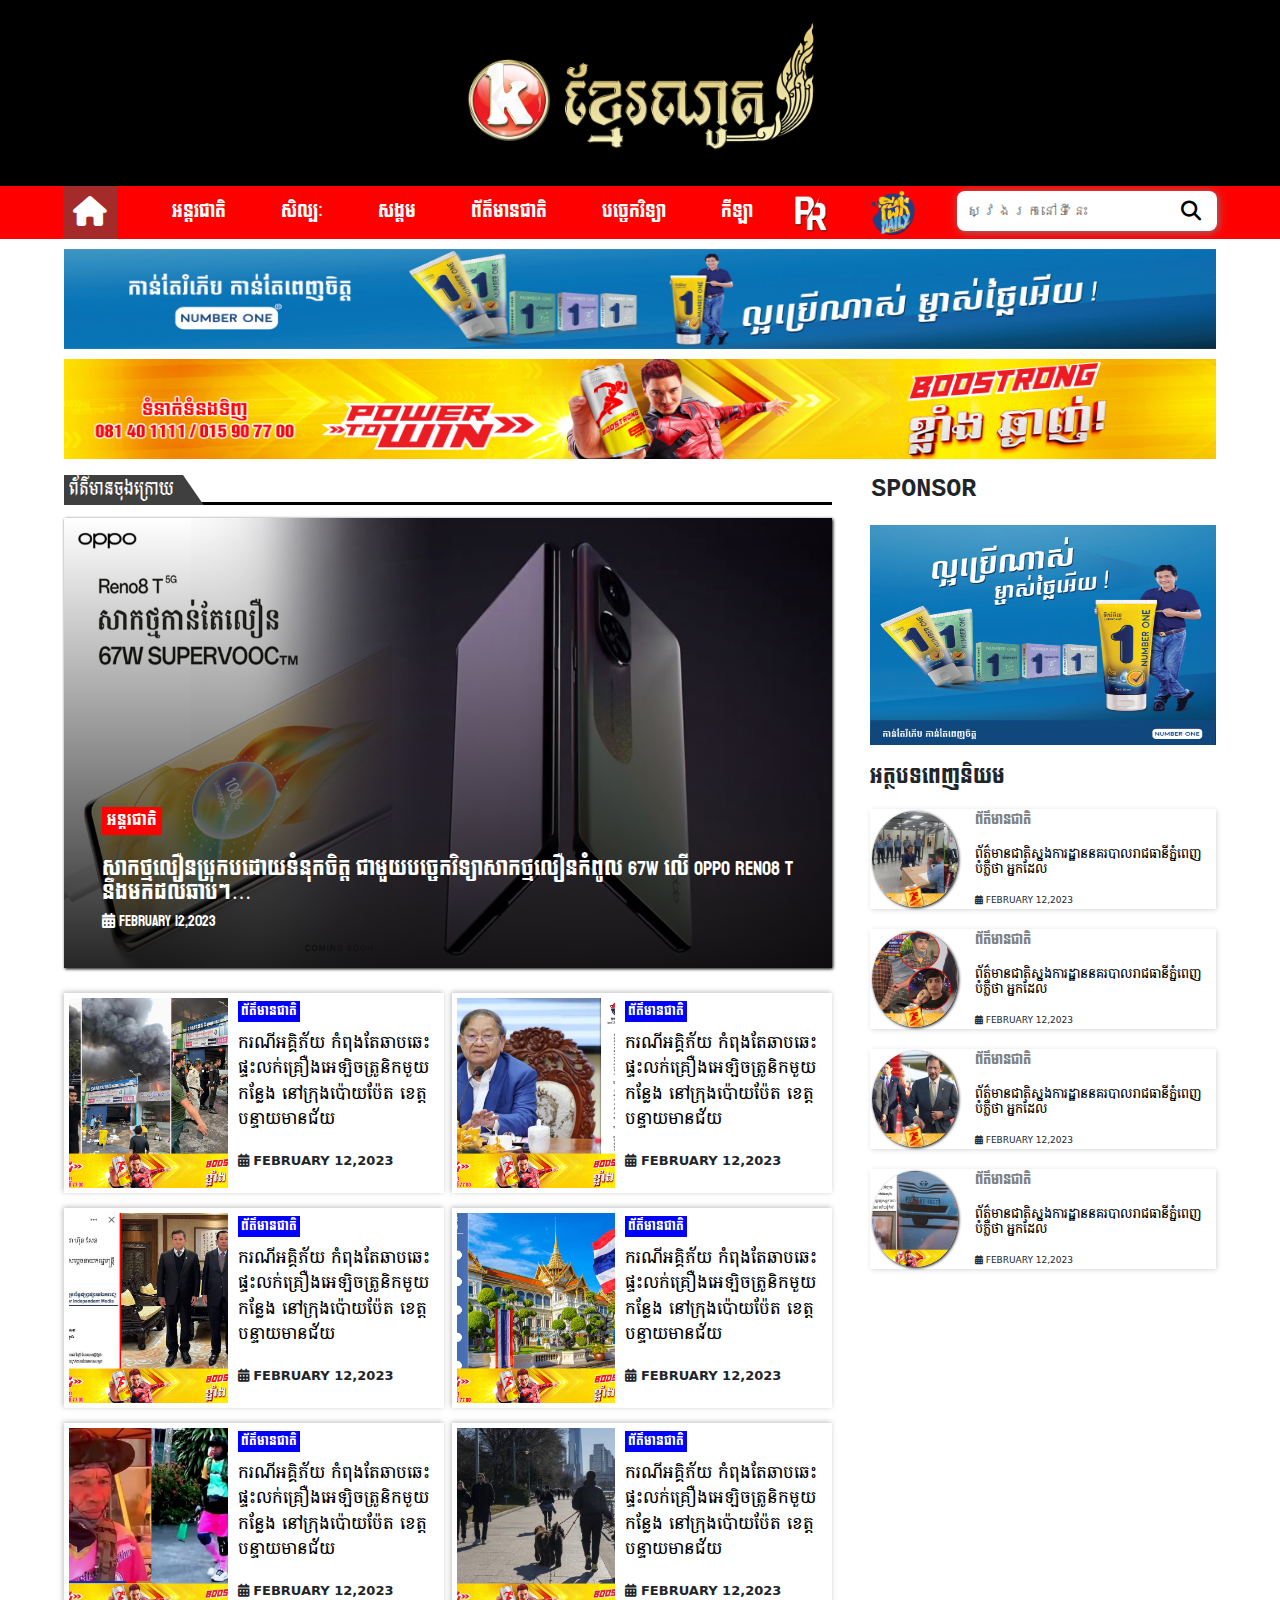
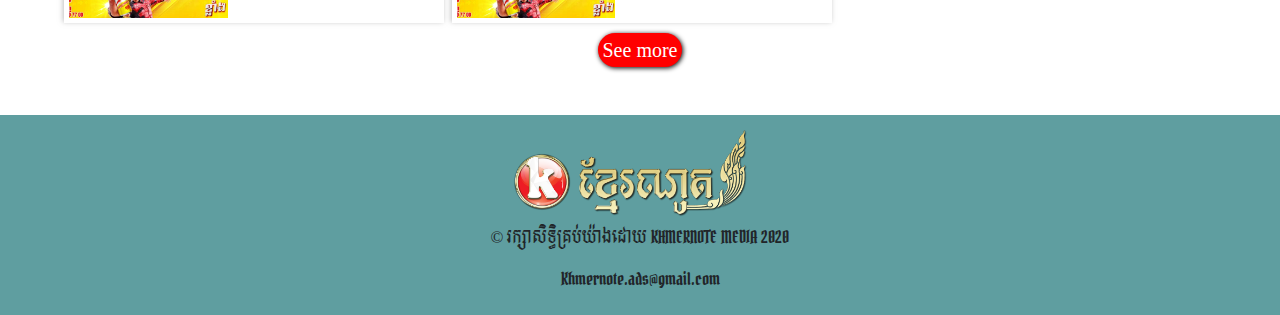
<file: Index.html>
<!DOCTYPE html>
<html lang="en">

<head>
    <meta charset="UTF-8">
    <meta http-equiv="X-UA-Compatible" content="IE=edge">
    <meta name="viewport" content="width=device-width, initial-scale=1.0">
    <title>Index.html</title>
    <link rel="preconnect" href="https://fonts.googleapis.com">
    <link rel="preconnect" href="https://fonts.gstatic.com" crossorigin>
    <link href="https://fonts.googleapis.com/css2?family=Bokor&family=Koulen&family=Suwannaphum&display=swap" rel="stylesheet">
    <link rel="icon" href="img/logo.jfif">
    <link rel="stylesheet" href="bootstrap-5.2.3-dist/css/bootstrap.min.css">
    <link rel="stylesheet" href="fontawesome-free-6.2.1-web/fontawesome-free-6.2.1-web/css/all.min.css">
    <link rel="stylesheet" href="style.css">
</head>

<body>

    <div class="container-fluid bar">
        <div class="row">
            <div class="col-xxl-12 col-xl-12 col-lg-12 col-md-12 col-sm-12 col-12 header">
                <ul>
                    <li>
                        <a href="">
                            <i class="fa-solid fa-bars"></i>
                        </a>
                    </li>
                    <li>
                        <a href="">
                            <img src="img/bar.png" alt="">
                        </a>
                    </li>
                    <li>
                        <a href="">
                            <i class="fa-solid fa-magnifying-glass"></i>
                        </a>
                    </li>
                </ul>
            </div>
        </div>
    </div>
    <div class="container-fluid menu-bar">
        <div class="row">
            <div class="container bar1">
                <div class="col-xxl-9 col-xl-9 col-lg-9 col-md-9 col-sm-9 col-9 menu">
                    <ul>
                        <li class="active">
                            <a href="Index.html">
                                <i class="fa-solid fa-house"></i>
                            </a>
                        </li>
                        <li>
                            <a href="News.html">
                                <h1>អន្តរជាតិ</h1>
                            </a>
                        </li>
                        <li>
                            <a href="Art.html">
                                <h1>សិល្បៈ</h1>
                            </a>
                        </li>
                        <li>
                            <a href="Society.html">
                                <h1>សង្គម</h1>
                            </a>
                        </li>
                        <li>
                            <a href="Society.html">
                                <h1>ព័ត៌មានជាតិ</h1>
                            </a>
                        </li>
                        <li>
                            <a href="Tecnology.html">
                                <h1>បច្ចេកវិទ្យា</h1>
                            </a>
                        </li>
                        <li>
                            <a href="Sport.html">
                                <h1>កីឡា</h1>
                            </a>
                        </li>
                        <li>
                            <a href="Pr.html">
                                <img src="img/pr.png" alt="">
                            </a>
                        </li>
                        <li>
                            <a href="">
                                <img src="img/ដើរDaily-final-logo-01-copy-494x500.png" alt="">
                            </a>
                        </li>
                    </ul>
                </div>
                <div class="col-xxl-3 col-xl-3 col-lg-3 col-md-3 col-sm-3 col-3 Search">
                    <div class="search-box">
                        <input type="text" placeholder="ស្វែងរកនៅទីនេះ" id="">
                        <div class="btn-search">
                            <i class="fa-solid fa-magnifying-glass"></i>
                        </div>
                    </div>
                </div>
            </div>
        </div>
    </div>
    <div class="container ads-bar">
        <div class="row">
            <div class="col-xxl-12 col-xl-12 col-lg-12 col-md-12 col-sm-12 col-12 ads">
                <ul>
                    <li>
                        <a href="">
                            <img src="img/ads.jpg" alt="">
                        </a>
                    </li>
                    <li>
                        <a href="">
                            <img src="img/ads2.jpg" alt="">
                        </a>
                    </li>
                </ul>
            </div>
        </div>
    </div>
    <div class="container item-bar">
        <div class="row">
            <div class="col-xxl-8 col-xl-8 col-lg-8 col-md-7 col-sm-12 col-12 left-box">
                <div class="title">
                    <h1>ព័ត៌មានចុងក្រោយ</h1>
                </div>
                <div class="box">
                    <div class="news">
                        <img src="img/img1.jpg" alt="">
                        <h2>អន្តរជាតិ</h2>
                        <h3>សាកថ្មលឿនប្រកបដោយទំនុកចិត្ត ជាមួយបច្ចេកវិទ្យាសាកថ្មលឿនកំពូល 67W លើ OPPO Reno8 T
                            នឹងមកដល់ឆាប់ៗ…</h3>
                        <span><i class="fa-solid fa-calendar-days"></i> FEBRUARY 12,2023</span>
                    </div>
                </div>
                <div class="box1">
                    <div class="news1">
                        <div class="img">
                            <img src="img/l-1.jpg" alt="">
                        </div>
                        <div class="txt">
                            <h3>ព័ត៌មានជាតិ</h3>
                            <p>
                                ករណីអគ្គិភ័យ កំពុងតែឆាបឆេះផ្ទះលក់គ្រឿងអេឡិចត្រូនិកមួយកន្លែង នៅក្រុងប៉ោយប៉ែត
                                ខេត្តបន្ទាយមានជ័យ</p>
                            <span><i class="fa-solid fa-calendar-days"></i> FEBRUARY 12,2023</span>
                        </div>
                    </div>
                    <div class="news1">
                        <div class="img">
                            <img src="img/l-2.jpg" alt="">
                        </div>
                        <div class="txt">
                            <h3>ព័ត៌មានជាតិ</h3>
                            <p>ករណីអគ្គិភ័យ កំពុងតែឆាបឆេះផ្ទះលក់គ្រឿងអេឡិចត្រូនិកមួយកន្លែង នៅក្រុងប៉ោយប៉ែត
                                ខេត្តបន្ទាយមានជ័យ</p>
                            <span><i class="fa-solid fa-calendar-days"></i> FEBRUARY 12,2023</span>
                        </div>
                    </div>
                    <div class="news1">
                        <div class="img">
                            <img src="img/l-3.jpg" alt="">
                        </div>
                        <div class="txt">
                            <h3>ព័ត៌មានជាតិ</h3>
                            <p>
                                ករណីអគ្គិភ័យ កំពុងតែឆាបឆេះផ្ទះលក់គ្រឿងអេឡិចត្រូនិកមួយកន្លែង នៅក្រុងប៉ោយប៉ែត
                                ខេត្តបន្ទាយមានជ័យ</p>
                            <span><i class="fa-solid fa-calendar-days"></i> FEBRUARY 12,2023</span>
                        </div>
                    </div>
                    <div class="news1">
                        <div class="img">
                            <img src="img/l-4.jpg" alt="">
                        </div>
                        <div class="txt">
                            <h3>ព័ត៌មានជាតិ</h3>
                            <p>
                                ករណីអគ្គិភ័យ កំពុងតែឆាបឆេះផ្ទះលក់គ្រឿងអេឡិចត្រូនិកមួយកន្លែង នៅក្រុងប៉ោយប៉ែត
                                ខេត្តបន្ទាយមានជ័យ</p>
                            <span><i class="fa-solid fa-calendar-days"></i> FEBRUARY 12,2023</span>
                        </div>
                    </div>
                    <div class="news1">
                        <div class="img">
                            <img src="img/l-5.jpg" alt="">
                        </div>
                        <div class="txt">
                            <h3>ព័ត៌មានជាតិ</h3>
                            <p>
                                ករណីអគ្គិភ័យ កំពុងតែឆាបឆេះផ្ទះលក់គ្រឿងអេឡិចត្រូនិកមួយកន្លែង នៅក្រុងប៉ោយប៉ែត
                                ខេត្តបន្ទាយមានជ័យ</p>
                            <span><i class="fa-solid fa-calendar-days"></i> FEBRUARY 12,2023</span>
                        </div>
                    </div>
                    <div class="news1">
                        <div class="img">
                            <img src="img/l-6.jpg" alt="">
                        </div>
                        <div class="txt">
                            <h3>ព័ត៌មានជាតិ</h3>
                            <p>
                                ករណីអគ្គិភ័យ កំពុងតែឆាបឆេះផ្ទះលក់គ្រឿងអេឡិចត្រូនិកមួយកន្លែង នៅក្រុងប៉ោយប៉ែត
                                ខេត្តបន្ទាយមានជ័យ</p>
                            <span><i class="fa-solid fa-calendar-days"></i> FEBRUARY 12,2023</span>
                        </div>
                    </div>
                </div>
            </div>
            <div class="col-xxl-4 col-xl-4 col-lg-4 col-md-5 col-sm-3 col-3 right-box">
                <div class="r-ads">
                    <h1>SPONSOR</h1>
                </div>
                <div class="img-box">
                    <img src="img/r-img1.jpg" alt="">
                </div>
                <div class="r-txt">
                    <h2>អត្ថបទពេញនិយម</h2>
                </div>
                <div class="r-box">
                    <div class="img">
                        <img src="img/s-1.jpg" alt="">
                    </div>
                    <div class="txt">
                        <p>ព័ត៌មានជាតិ</p>
                        <h3>ព័ត៌មានជាតិស្នងការដ្ឋាននគរបាលរាជធានីភ្នំពេញ បំភ្លឺថា អ្នកដែល</h3>
                        <span><i class="fa-solid fa-calendar-days"></i> FEBRUARY 12,2023</span>
                    </div>
                </div>
                <div class="r-box">
                    <div class="img">
                        <img src="img/s-2.jpg" alt="">
                    </div>
                    <div class="txt">
                        <p>ព័ត៌មានជាតិ</p>
                        <h3>ព័ត៌មានជាតិស្នងការដ្ឋាននគរបាលរាជធានីភ្នំពេញ បំភ្លឺថា អ្នកដែល</h3>
                        <span><i class="fa-solid fa-calendar-days"></i> FEBRUARY 12,2023</span>
                    </div>
                </div>
                <div class="r-box">
                    <div class="img">
                        <img src="img/s-3.jpg" alt="">
                    </div>
                    <div class="txt">
                        <p>ព័ត៌មានជាតិ</p>
                        <h3>ព័ត៌មានជាតិស្នងការដ្ឋាននគរបាលរាជធានីភ្នំពេញ បំភ្លឺថា អ្នកដែល</h3>
                        <span><i class="fa-solid fa-calendar-days"></i> FEBRUARY 12,2023</span>
                    </div>
                </div>
                <div class="r-box">
                    <div class="img">
                        <img src="img/s-4.jpg" alt="">
                    </div>
                    <div class="txt">
                        <p>ព័ត៌មានជាតិ</p>
                        <h3>ព័ត៌មានជាតិស្នងការដ្ឋាននគរបាលរាជធានីភ្នំពេញ បំភ្លឺថា អ្នកដែល</h3>
                        <span><i class="fa-solid fa-calendar-days"></i> FEBRUARY 12,2023</span>
                    </div>
                </div>
            </div>
            <div class="more">
                <h1>See more</h1>
            </div>
        </div>
    </div>
    <div class="container-fluid footer">
        <div class="row">
            <div class= "col-xxl-12 col-xl-12 col-lg-12 col-md-12 col-sm-12 col-12 item">
                <img src="img/bar.png" alt="">
                <p>© រក្សា​សិទ្ធិ​គ្រប់​យ៉ាង​ដោយ​ KHMERNOTE MEDIA 2020</p>
                <span>Khmernote.ads@gmail.com</span>
            </div>
        </div>
    </div>
</body>

</html>
</file>
<file: style.css>
*{
    margin: 0;
    padding: 0;
    list-style-type: none;
}
/* BAR */
.bar{
    max-width: 100%;
    background-color: black;
}
.bar .header ul {
    margin-top: 10px;
    display: flex;
    justify-content: space-between;
    align-items: center;
    text-align: center;
}
.bar .header ul li img{
    height: 60px;
    padding: 3px;
}
.bar .header ul li i{
    margin-top: 15px;
    font-size: 25px;
    color: white;
}
/* MENU_BAR */
.menu-bar{
    width: 100%;
    background-color: red;
}
.menu-bar .bar1{
    width: 80%;
    display: flex;
}
.menu-bar .bar1 .menu ul{
    display: flex;
    align-items: center;
    text-align: center;
    gap: 35px;
    padding: 0;
    margin: 0;
}
.menu-bar .bar1 .menu ul li a{
    text-decoration: none;

}
.menu-bar .bar1 .menu ul li a h1{
    margin-top: 7px;
    color: white;
    font-family: 'Koulen';
    font-size: 25px;
    display: flex;
    text-align: center;
    align-items: center;
}
.menu-bar .bar1 .menu ul li a i{
    font-size: 30px;
    color: white;
}
.menu-bar .bar1 .menu ul li a img{
    height: 50px;
}
.menu-bar .bar1 .menu ul li a h1:hover{
    color: rgb(172, 171, 171);
    background-color: rgba(255, 0, 0, 0.557);
}
.menu-bar .bar1 .menu ul li a i:hover{
    color: rgb(172, 171, 171);
    background-color: rgba(255, 0, 0, 0.557);
}
.menu-bar .bar1 .menu ul .active{
    background-color: brown;
    padding: 10px;
}

.search-box{
    margin-top: 5px;
    display: flex;
    height: 40px;
    width: 90%;
    overflow: hidden;
    border-radius: 8px;
    box-shadow: 1px 1px 8px 0  gray;
    float: right;
}

.search-box input{
    font-size: 15px;
    width: 80%;
    outline: none;
    border: 0px;
    padding: 10px;
}
.search-box .btn-search{
    float: right;
    width: 20%;
    background-color: white;
    display: flex;
    justify-content: center;
    align-items: center;
    padding: 10px;
    cursor: pointer;
}
.search-box .btn-search i{
    color: rgb(0, 0, 0);
    font-size: 20px;
}
.menu-bar{
    display: none;
}

/* ADS */

.ads-bar{
    margin-top: 10px;
    max-width: 95%;
}
.ads-bar .ads {
    padding: 0;
}
.ads-bar .ads ul{
    padding: 0;
}
.ads-bar .ads ul li{
    height: 120px;
}
.ads-bar .ads ul li:last-child{
    margin-top: 5px;
}
.ads-bar .ads ul li a img{
    display: block;
    height: 100%;
    width: 100%;
}

/* ITEM */
.item-bar{
    max-width: 98%;
}
.title{
    position: relative;
}
.item-bar .left-box{
    padding: 0;
}
.item-bar .left-box .title::before{
    content: "";
    width: 100%;
    height: 3px;
    background-color: black;
    position: absolute;
    left: 0px;
    bottom: 8px;
}
.item-bar .left-box .title h1{
    padding: 3px;
    font-size: 17px;
    font-family: 'Bokor', cursive;
    padding: 5px 5px;
    padding-right: 30px;
    margin-left: 0px;
    background-color: rgb(63, 63, 63);
    display: inline-block;
    color: rgb(255, 255, 255);
    -webkit-clip-path: polygon(0 0, 0 100%, 100% 100%, 100% 100%, 75% 0);
    clip-path: polygon(0 0, 0 100%, 100% 100%, 100% 100%, 85% 0);
}
.item-bar .right-box .r-ads h1{
    padding-left: 20px;
    font-size: 25px;
    font-family: 'Courier New', Courier, monospace;
    font-weight: bold;
}
.item-bar .right-box .img-box{
    margin-top: 15px;
}
.item-bar .right-box .r-txt h1{
    padding-left: 20px;
    margin-top: 15px;
    font-size: 20px;
    font-family: 'Suwannaphum', serif;
    font-weight: bold;
}
.item-bar .right-box .r-news{
    max-width: 100%;
    display: flex;
    justify-content: space-between;
    padding-left: 20px;
}
.item-bar .right-box .r-news .img-box{
    width: 20%;
    height: 50px;
    background-color: aqua;
}
.item-bar .right-box .r-news .txt-box{
    width: 80%;
    height: 50px;
    background-color: brown;
}
/* BOX */
.box{
    margin-top: 5px;
    max-width: 100%;
}
.box .news{
    width: 100%;
    height: 280px;
    background-color: aquamarine;
    position: relative;
}
.box .news img{
    width: 100%;
    height: 100%;
    transition: 0.4s;
    box-shadow: 1px 1px 3px 0 black;
    /* background-image: linear-gradient(to button ,
         black , white); */
}
.box .news::before{
    position: absolute;
    content: "";
    width: 100%;
    height: 100%;
    background-image: linear-gradient(to top, rgba(0, 0, 0, 0.852),rgba(255, 255, 255, 0));
    top: 0;
    left: 0;
}
.box .news:hover{
    transform: scale(0.98);
    opacity: 0.7;
}
.box .news h2{
    font-size: 15px;
    position: absolute;
    left: 0;
    bottom: 125px;
    margin-left: 5%;
    color: white;
    font-family: 'koulen';
    background-color: red;
    color: white;
    padding: 5px;
}
.box .news h3{
    width: 90%;
    font-size: 17px;
    position: absolute;
    left: 0;
    bottom: 55px;
    margin-left: 5%;
    color: white;
    font-family: 'koulen';
    /* background-color: rgba(0, 0, 0, 0.368); */
}
.box .news span{
    font-size: 15px;
    position: absolute;
    left: 0;
    bottom: 35px;
    margin-left: 5%;
    color: white;
    font-family: 'koulen';
}
.item-bar .left-box .box1{
    margin-top: 10px;
    display: flex;
    justify-content: space-between;
    flex-wrap: wrap;
}
.item-bar .left-box .box1 .news1{
    margin-top: 15px;
    padding: 5px;
    display: flex;
    justify-content: space-betweens;
    width: 100%;
    height: 145px;
    box-shadow: -1px -1px 5px 0px rgba(128, 128, 128, 0.502);
    background-color: rgba(255, 255, 255, 0.422);
}
.item-bar .left-box .box1 .news1 .img:hover{
    transform: scale(0.95);
    opacity: 0.7;
}
.item-bar .left-box .box1 .news1 .img{
    width: 48%;
    background-color: brown;
}
.item-bar .left-box .box1 .news1 .img img{
    width: 100%;
    height: 100%;
    object-fit: cover;
}
.item-bar .left-box .box1 .news1 .txt{
    margin-left: 10px;
    width: 61%;
}
.item-bar .left-box .box1 .news1 .txt h3{
    padding: 3px;
    display: inline-block;
    font-size: 12px;
    background-color: blue;
    font-family: 'koulen', serif;
    color: white;
}
.item-bar .left-box .box1 .news1 .txt p{
    font-size: 13px;
    font-family: 'Suwannaphum', serif;
    font-weight: 400;
    color: black;
    overflow: hidden;
}
.item-bar .left-box .box1 .news1 .txt h3:hover{
    background-color: hotpink;
}
.item-bar .left-box .box1 .news1 .txt span{
    font-size: 11px;
    font-weight: bold;
}
.item-bar .right-box{
    padding: 0;
}
.item-bar .right-box h1{
    margin-left: 5%;
}
.item-bar .right-box h2{
    margin-top: 20px;
    font-family: 'koulen';
    font-size: 20px;
    margin-left: 10%;
}
.item-bar .right-box .img-box{
    margin-top: 20px;
    width: 90%;
    height: 220px;
    background-color: aqua;
    margin-left: 10%;
}
.item-bar .right-box .img-box img{
    width: 100%;
    height: 100%;
}
.item-bar .right-box .r-box{
    padding: 2px;
    box-shadow: 0.5px 0.5px 5px 0 rgba(128, 128, 128, 0.37);
    width: 90%;
    height: 100px;
    margin-left: 10%;
    margin-top: 20px;
    display: flex;
    justify-content: space-between;
}
.item-bar .right-box .r-box .img{
    width: 25%;
    transition: 0.98s;
    
}
.item-bar .right-box .r-box .img:hover{
    transform: scale(0.95);
}
.item-bar .right-box .r-box .img img{
    width: 100%;
    height: 100%;
    border-radius: 50%;
    box-shadow: 1px 1px 3px 0 black;
    object-fit: cover;
}
.item-bar .right-box .r-box .txt{
    width: 70%;
    margin-left: 5%;
}
.item-bar .right-box .r-box .txt p{
    font-family: koulen;
    font-size: 13px;
    color: gray;
}
.item-bar .right-box .r-box .txt h3{
    font-size: 13px;
    color: black;
    font-family: 'Suwannaphum', serif;
    font-weight: 400;
}
.item-bar .right-box .r-box .txt span{
    font-size: 9px;
}
.item-bar .right-box{
    display: none;
}
.item-bar .more{
    display: flex;
    justify-content: center;
    align-items: center;
    padding: 10px;
}
.item-bar .more h1{
    font-size: 13px;
    background-color: red;
    border-radius: 20px;
    padding: 5px;
    color: white;
    font-family: Lucida Fax;
    box-shadow: 1px 1px 5px 0 black;
}
.item-bar .more h1:hover{
    background-color: yellow;
    color: black;
    cursor: pointer;
    transform: scale(1.05);
    transition: 0.50s;
}

/* News.html */

.item-bar1{
    max-width: 98%;
}
.title{
    position: relative;
}
.item-bar1 .left-box{
    padding: 0;
}
.item-bar1 .left-box .title::before{
    content: "";
    width: 100%;
    height: 5px;
    background-color: rgb(255, 0, 0);
    position: absolute;
    left: 0px;
    bottom: 53px;
}
.item-bar1 .left-box .title h1{
    text-align: center;
    padding: 10px;
    font-size: 25px;
    font-family: 'koulen';
    padding: 10px 10px;
    padding-right: 30px;
    margin-left: 0px;
    background-color: rgb(255, 0, 0);
    display: inline-block;
    color: rgb(255, 255, 255);
    -webkit-clip-path: polygon(0 0, 0 100%, 100% 100%, 100% 100%, 75% 0);
    clip-path: polygon(0 0, 0 100%, 100% 100%, 100% 100%, 100% 0);
}
.item-box1{
    margin-top: 20px;
    max-width: 98%;
    padding: 0;
}
.item-box1 .left-box .box{
    width: 100%;
    height: 580px;
}
.item-box1 .left-box .box .img-box{
    width: 100%;
    height: 400px;
}
.item-box1 .left-box .box .img-box img{
    width: 100%;
    height: 100%;
    transition: 0.93s;
}
.item-box1 .left-box .box .img-box:hover{
    transform: scale(0.97);
    opacity: 0.7;
}
.item-box1 .left-box .box .txt-box{
    width: 100%;
    height: 180px;
}
.item-box1 .left-box .box .txt-box p{
    font-family: 'koulen';
    margin-top: 10px;
    background-color: red;
    color: white;
    display: inline-block;
    padding: 5px;
}
.item-box1 .left-box .box .txt-box p:hover{
    background-color: cadetblue;
    color: black;
    transform: scale(0.97);
}
.item-box1 .left-box .box .txt-box h3{
    margin-top: 10px;
    font-size: 23px;
    font-family: 'Suwannaphum', serif;
    font-weight: 400;
}
.item-box1 .left-box .box .txt-box span{
    font-size: 13px;
    margin-top: 20px;
}
.item-box1{
    padding: 0;
}
.item-box1 .right-box{
    display: flex;
    justify-content: space-between;
    flex-wrap: wrap;
}
.item-box1 .right-box .box {
    width: 49%;
    height: 290px;
}
.item-box1 .right-box .box .img-box{
    width: 100%;
    height: 145px;
}
.item-box1 .right-box .box .img-box img{
    height: 100%;
    width: 100%;
    transition: 0.95s;
}
.item-box1 .right-box .box .img-box:hover{
    transform: scale(0.96);
    opacity: 0.7;
}
.item-box1 .right-box .box .txt-box{
    width: 100%;
    height: 145px;
}
.item-box1 .right-box .box .txt-box p{
    font-family: 'KOULEN';
    margin-top: 10px;
    font-size: 13px;
    background-color: red;
    color: white;
    display: inline-block;
    padding: 3px;
}
.item-box1 .right-box .box .txt-box p:hover{
    background-color: cadetblue;
    color: black;
    transform: scale(0.97);
}
.item-box1 .right-box .box .txt-box h3{
    font-family: 'Suwannaphum', serif;
    font-weight: 400;
    font-size: 15px;
    margin-bottom: 5px;
}
.item-box1 .right-box .box .txt-box span{
    margin-bottom: 5px;
    font-size: 13px;
}

/* Last New */

.item-box2{
    margin-top: 30px;
    max-width: 98%;
}
.item-box2 .left-box2{
    padding: 0;
}
.item-box2 .left-box2 .box{
    margin-top: 20px;
    display: flex;
    justify-content: space-between;
    height: 130px;
}
.item-box2 .left-box2 .box .img-box{
    width: 50%;
    height: 100%;

}
.item-box2 .left-box2 .box .img-box img{
    height: 100%;
    width: 100%;
    transition: 0.95s;
}
.item-box2 .left-box2 .box .img-box:hover{
    transform: scale(0.97);
    cursor: pointer;
    opacity: 0.7;
}
.item-box2 .left-box2 .box .txt-box{
    width: 48%;
    height: 100%;
}
.item-box2 .left-box2 .box .txt-box p{
    background-color: red;
    padding: 5px;
    font-size: 13px;
    font-family: 'koulen';
    display: inline-block;
}
.item-box2 .left-box2 .box .txt-box p:hover{
    background-color: orange;
    transform: scale(0.94);
    transition: 0.97s;
    cursor: pointer;
}
.item-box2 .left-box2 .box .txt-box h3{
    margin-top: 5px;
    font-size: 15px;
    font-family: 'Suwannaphum', serif;
    font-weight: 400;
}
.item-box2 .left-box2 .box .txt-box span{
    margin-top: 10px;
    font-size: 13px;
    color: rgb(83, 83, 83);
}

.item-box2 .next {
    margin-top: 40px;
    margin-left: -43px;
}
.item-box2 .next ul{
    float: left;
    display: flex;
    gap: 25px;
}
.item-box2 .next ul li a{
    text-decoration: none;
    background-color: rgb(255, 255, 255);
    padding: 5px 10px;
    font-size: 15px;
    color: rgb(0, 0, 0);
    font-weight: 500;
}
.item-box2 .next ul .active a{
    background-color: white;
    background-color: red;
}
.item-box2 .next ul li a:hover{
    background-color: white;
    background-color: red;
}

/* Footer */
.footer{
    margin-top: 30px;
    width: 100%;
    background-color: cadetblue;
}
.footer .item{
    padding: 10px;
    text-align: center;
    height: 200px;
}
.footer .item img{
    height: 100px;
}
.footer .item p{    
    font-weight: 400;
    font-family: 'Bokor', cursive;
    font-size: 17px;
    font-weight: 600px;
}
.footer .item span{
    font-family: 'Bokor', cursive;
    font-weight: 400;
    font-size: 17px;
    font-weight: 600px;
}

 /* X-Small devices (portrait phones, less than 576px) 
 No media query for `xs` since this is the default in Bootstrap*/

 /* Small devices (landscape phones, 576px and up) */
@media (min-width: 576px) { 
    .bar img{
        height: 70px;
        padding: 3px;
    }
    .menu-bar{
        display: none;
    }
    .ads-bar{
        margin-top: 10px;
        max-width: 95%;
    }
    .ads-bar .ads ul li:last-child{
        margin-top: 7px;
    }
    .ads-bar .ads ul li{
        height: 160px;
    }
    .ads-bar .ads ul li a img{
        height: 100%;
        width: 100%;
    }
    .item-bar{
        max-width: 95%;
    }.box .news h3{
        font-size: 19px;
    }
    .box .news{
        height: 300px;
    }
    .box .news img{
        width: 100%;
        height: 100%;
    }
    .item-bar .right-box{
        display: none;
    }
    .item-bar .left-box .box1 .news1{
        width: 100%;
        height: 150px;
    }
    .item-bar .more h1{
        font-size: 15px;
    }
    .item-bar1{
        max-width: 98%;
    }
    .item-box1{
        max-width: 98%;
    }
    .item-box2{
        max-width: 98%;
    }
    .item-box2 .left-box2 .box{
        height: 130px;
    }
    .item-box2 .left-box2 .box .img-box{
        width: 50%;
    }
    .item-box2 .left-box2 .box .txt-box{
        width: 48%;
    }
    .item-box2 .left-box2 .box .txt-box h3{
        margin-top: 5px;
        font-size: 15px;
    }
    .item-box2 .left-box2 .box .txt-box span{
        font-size: 13px;
    }
    .item-box2 .next ul li a{
        font-size: 15px;
        padding: 5px 10px;
    }
 }

 /* Medium devices (tablets, 768px and up) */
@media (min-width: 768px) { 
    .bar img{
        height: 45px;
        padding: 5px;
    }
    .search-box{
        margin-top: 5px;
    }
    .menu-bar .bar1{
        width: 100%;
        display: flex;
        overflow: hidden;
    }
    .menu-bar .bar1 .menu ul li a h1{
        font-size: 17px;
        margin-left: 20px;
    }
    .menu-bar{
        display: block;
    }
    .bar .header ul li i{
        display: none;
    }
    
    .ads-bar{
        max-width: 97%;
    }
    .ads-bar .ads ul li{
        height: 100px;
    }
    .ads-bar .ads ul li:last-child{
        margin-top: 10px;
    }
    .item-bar{
        max-width: 97%;
    }
    .box .news h3{
        font-size: 20px;
    }
    .box .news{
        height: 450px;
    }
    .box .news img{
        width: 100%;
        height: 100%;
    }
    .item-bar .right-box{
        display: block;
    }
    .item-bar .left-box .box1 .news1 .txt p{
        font-size: 13px;
    }
    .item-bar .left-box .box1 .news1 .txt span{
        font-size: 10px;
    }
    .item-bar .left-box .box1 .news1 {
        width: 49.5%;
        height: 200px;
    }
    .item-bar .more h1{
        font-size: 20px;
    }
    .item-bar1{
        max-width: 97%;
    }
    .item-box1{
        max-width: 97%;
    }
    .item-box2{
        max-width: 97%;
    }
    .item-box2 .left-box2 .box{
        height: 230px;
    }
    .item-box2 .left-box2 .box .img-box{
        width: 42%;
    }
    .item-box2 .left-box2 .box .txt-box{
        width: 56%;
    }
    .item-box2 .left-box2 .box .txt-box h3{
        margin-top: 10px;
        font-size: 22px;
    }
    .item-box2 .left-box2 .box .txt-box span{
        margin-top: 10px;
        font-size: 16px;
    }
    .item-box2 .next ul li a{
        padding: 10px 20px;
        font-size: 20px;
    }
 }

 /* Large devices (desktops, 992px and up) */
@media (min-width: 992px) { 
   .bar .header ul li img{
        height: 160px;
        padding: 5px;
    }
    .search-box{
        margin-top: 5px;
    }
    .menu-bar .bar1{
        width: 99%;
        display: flex;
    }
    .ads-bar{
        max-width: 97%;
    }
    .item-bar{
        max-width: 97%;
    }
    .item-bar .left-box .box1 .news1 .txt p{
        font-size: 17px;
    }
    .item-bar .left-box .box1 .news1 .txt span{
        font-size: 13px;
    }
    .item-bar1{
        max-width: 97%;
    }
    .item-box1{
        max-width: 97%;
    }
    .item-box2{
        max-width: 97%;
    }
 }

 /* X-Large devices (large desktops, 1200px and up) */
@media (min-width: 1200px) { 
    .menu-bar .bar1{
        width: 92%;
        display: flex;
    }
    .ads-bar{
        max-width: 90%;
    }
    .item-bar{
        max-width: 90%;
    }
    .item-bar1{
        max-width: 90%;
    }
    .item-box1{
        max-width: 90%;
    }
    .item-box2{
        max-width: 90%;
    }
 }

/* XX-Large devices (larger desktops, 1400px and up) */
@media (min-width: 1400px) { 
    .menu-bar .bar1{
        width: 82%;
        display: flex;
    }
    .ads-bar{
        max-width: 80%;
    }
    .item-bar{
        max-width: 80%;
    }
    .item-bar1{
        max-width: 80%;
    }
    .item-box1{
        max-width: 80%;
    }
    .item-box2{
        max-width: 80%;
    }
 }
</file>
